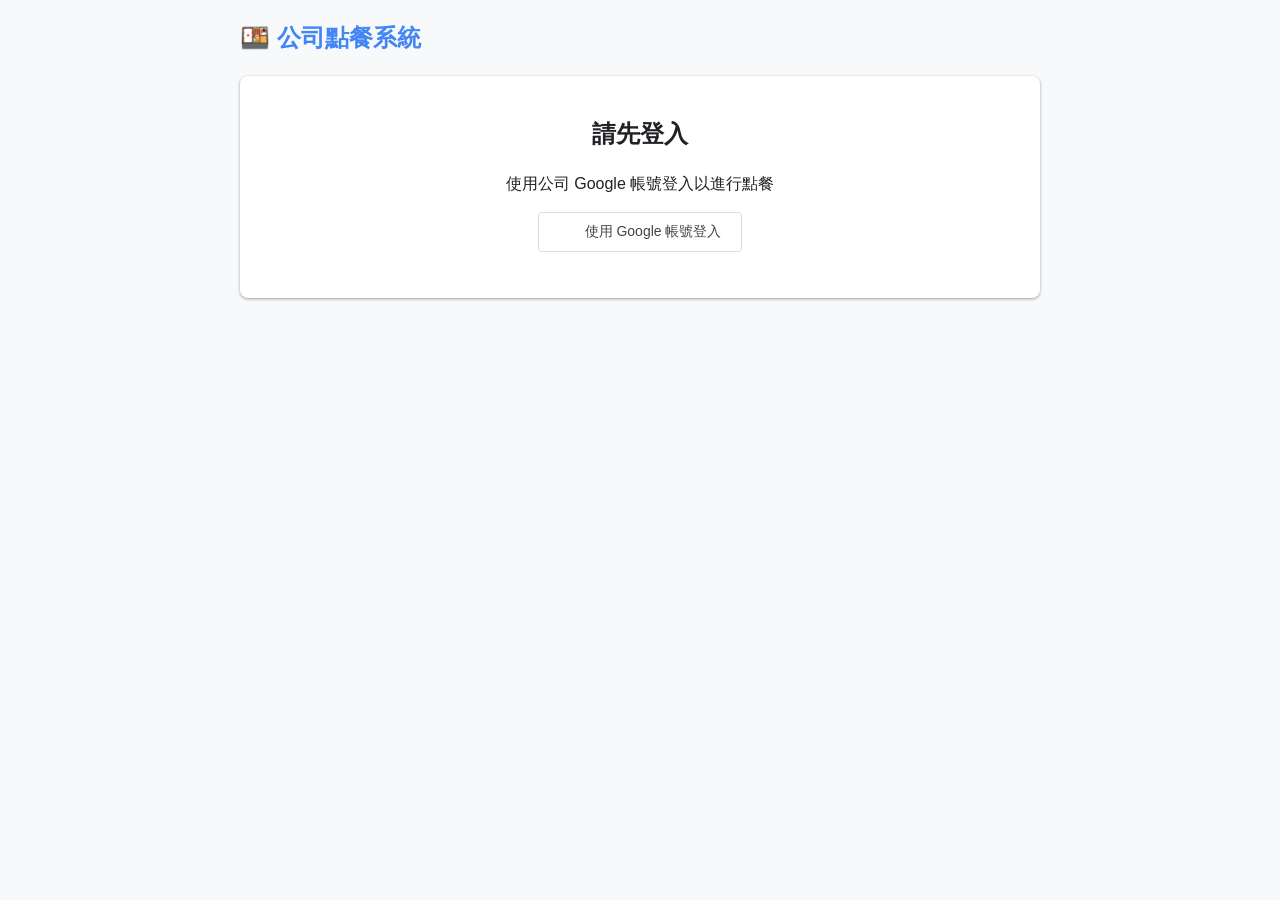
<file: index.html>
<!DOCTYPE html>
<html lang="zh-Hant">

<head>
    <meta charset="UTF-8">
    <meta name="viewport" content="width=device-width, initial-scale=1.0">
    <title>公司內部點餐工具1</title>
    <link rel="stylesheet" href="all.css">
    <!-- Google Identity Services -->
    <script src="https://accounts.google.com/gsi/client" async defer></script>
    <!-- Google API Client -->
    <script src="https://apis.google.com/js/api.js"></script>
</head>

<body>

    <div class="container">
        <header>
            <h1>🍱 公司點餐系統</h1>
            <div id="user-info" class="hidden">
                <span id="user-name"></span>
                <button id="sign-out-btn" class="btn btn-outline">登出</button>
            </div>
        </header>
        <!-- 登入區塊 -->
        <section id="login-section">
            <div class="card login-card">
                <h2>請先登入</h2>
                <p>使用公司 Google 帳號登入以進行點餐</p>
                <button id="custom-login-btn" class="custom-google-btn">
                    <span class="icon"></span>
                    <span class="text">使用 Google 帳號登入</span>
                </button>
            </div>
        </section>

        <!-- 載入中 / 狀態提示 -->
        <section id="status-section" class="hidden">
            <div class="loader"></div>
            <p id="status-text">載入中...</p>
        </section>

        <!-- 主應用程式區塊 (需登入且有權限) -->
        <main id="app-section" class="hidden">

            <!-- 管理員設定區塊 (僅管理員可見) -->
            <section id="admin-section" class="card hidden">
                <h3>👑 管理員設定</h3>
                <div class="admin-controls">
                    <button id="btn-open-config" class="btn btn-secondary">設定今日餐廳</button>
                    <button id="btn-clear-orders" class="btn btn-danger">清空今日點餐</button>
                </div>
                <div id="admin-config-panel" class="hidden mt-3">
                    <h4>選擇今日開放餐廳：</h4>
                    <div id="restaurant-checkboxes" class="checkbox-group">
                        <!-- JS 動態生成 -->
                    </div>
                    <button id="btn-save-config" class="btn btn-primary mt-2">儲存設定</button>
                </div>
            </section>

            <!-- 今日菜單區塊 -->
            <section id="menu-section">
                <h2>📅 今日菜單 <span id="today-restaurants"></span></h2>
                <div id="menu-container" class="grid-container">
                    <!-- JS 動態生成餐點卡片 -->
                    <p class="placeholder-text">今日尚未設定餐廳或菜單載入中...</p>
                </div>
            </section>
        </main>

        <!-- 訂單確認浮動視窗 / 底部區塊 -->
        <section id="order-summary-section" class="hidden">
            <!-- 用於顯示簡易結算或複製按鈕，可視需求擴充 -->
            <button id="btn-show-orders" class="btn btn-info">查看今日訂單總覽</button>
        </section>

    </div>

    <!-- 訂單列表 Modal -->
    <div id="orders-modal" class="modal hidden">
        <div class="modal-content">
            <span class="close-modal">&times;</span>
            <h2>📋 今日訂單列表</h2>
            <div class="table-wrapper">
                <table id="orders-table">
                    <thead>
                        <tr>
                            <th>時間</th>
                            <th>訂購人</th>
                            <th>餐廳</th>
                            <th>餐點</th>
                            <th>金額</th>
                            <th>備註</th>
                        </tr>
                    </thead>
                    <tbody id="orders-list">
                        <!-- JS 動態生成 -->
                    </tbody>
                </table>
            </div>
            <div class="modal-footer">
                <p>總金額: <span id="total-amount">0</span> 元</p>
                <button id="btn-copy-orders" class="btn btn-success">複製訂單文字 (Line)</button>
            </div>
        </div>
    </div>

    <script src="all.js"></script>
</body>

</html>
</file>
<file: all.css>
:root {
    --primary-color: #4285f4;
    --primary-hover: #3367d6;
    --secondary-color: #34a853;
    --danger-color: #ea4335;
    --warning-color: #fbbc04;
    --info-color: #1199ee;
    --bg-color: #f8f9fa;
    --card-bg: #ffffff;
    --text-color: #202124;
    --text-secondary: #5f6368;
    --border-color: #dadce0;
    --radius: 8px;
    --shadow: 0 1px 2px 0 rgba(60, 64, 67, 0.3), 0 1px 3px 1px rgba(60, 64, 67, 0.15);
}

* {
    box-sizing: border-box;
}

body {
    font-family: 'Google Sans', 'Roboto', Arial, sans-serif;
    background-color: var(--bg-color);
    color: var(--text-color);
    margin: 0;
    padding: 20px;
    line-height: 1.5;
}

.container {
    max-width: 800px;
    margin: 0 auto;
}

header {
    display: flex;
    justify-content: space-between;
    align-items: center;
    margin-bottom: 20px;
}

h1 {
    margin: 0;
    font-size: 1.5rem;
    color: var(--primary-color);
}

h2,
h3,
h4 {
    margin-top: 0;
}

/* Utilities */
.hidden {
    display: none !important;
}

.mt-2 {
    margin-top: 0.5rem;
}

.mt-3 {
    margin-top: 1rem;
}

/* Cards & Layout */
.card {
    background: var(--card-bg);
    border-radius: var(--radius);
    box-shadow: var(--shadow);
    padding: 20px;
    margin-bottom: 20px;
    transition: box-shadow 0.3s ease;
}

.card:hover {
    box-shadow: 0 4px 8px 3px rgba(60, 64, 67, 0.15);
}

.login-card {
    text-align: center;
    padding: 40px 20px;
}

.grid-container {
    display: grid;
    grid-template-columns: repeat(auto-fill, minmax(250px, 1fr));
    gap: 15px;
}

/* Buttons */
.btn {
    display: inline-block;
    padding: 8px 16px;
    font-size: 14px;
    font-weight: 500;
    text-align: center;
    border: 1px solid transparent;
    border-radius: 4px;
    cursor: pointer;
    transition: background-color 0.2s;
}

.btn-primary {
    background-color: var(--primary-color);
    color: white;
}

.btn-primary:hover {
    background-color: var(--primary-hover);
}

.btn-secondary {
    background-color: white;
    border-color: var(--border-color);
    color: var(--text-color);
}

.btn-secondary:hover {
    background-color: #f1f3f4;
}

.btn-danger {
    background-color: var(--danger-color);
    color: white;
}

.btn-danger:hover {
    background-color: #d93025;
}

.btn-success {
    background-color: var(--secondary-color);
    color: white;
}

.btn-info {
    background-color: var(--info-color);
    color: white;
}

.btn-outline {
    background: transparent;
    border: 1px solid var(--primary-color);
    color: var(--primary-color);
}

.btn-outline:hover {
    background: rgba(66, 133, 244, 0.04);
}

/* Form Elements */
input[type="text"],
input[type="number"] {
    width: 100%;
    padding: 8px;
    margin: 5px 0;
    border: 1px solid var(--border-color);
    border-radius: 4px;
}

.checkbox-group label {
    display: block;
    margin-bottom: 8px;
    cursor: pointer;
}

/* Menu Items */
.menu-item {
    border: 1px solid var(--border-color);
    border-radius: var(--radius);
    padding: 15px;
    background: white;
    display: flex;
    flex-direction: column;
}

.menu-item h4 {
    margin-bottom: 5px;
    color: var(--text-color);
}

.menu-item .price {
    color: var(--danger-color);
    font-weight: bold;
    margin-bottom: 10px;
}

.menu-item .note-input {
    margin-bottom: 10px;
    font-size: 12px;
}

/* Modal */
.modal {
    position: fixed;
    z-index: 100;
    left: 0;
    top: 0;
    width: 100%;
    height: 100%;
    background-color: rgba(0, 0, 0, 0.5);
    display: flex;
    justify-content: center;
    align-items: center;
}

.modal-content {
    background-color: #fff;
    padding: 20px;
    border-radius: var(--radius);
    width: 90%;
    max-width: 600px;
    max-height: 80vh;
    overflow-y: auto;
    position: relative;
}

.close-modal {
    position: absolute;
    top: 10px;
    right: 20px;
    font-size: 28px;
    font-weight: bold;
    cursor: pointer;
}

.table-wrapper {
    overflow-x: auto;
}

table {
    width: 100%;
    border-collapse: collapse;
    margin-top: 10px;
}

th,
td {
    padding: 10px;
    border-bottom: 1px solid var(--border-color);
    text-align: left;
    font-size: 14px;
}

th {
    background-color: #f1f3f4;
}

/* Loading */
.loader {
    border: 4px solid #f3f3f3;
    border-top: 4px solid var(--primary-color);
    border-radius: 50%;
    width: 40px;
    height: 40px;
    animation: spin 1s linear infinite;
    margin: 20px auto;
}

@keyframes spin {
    0% {
        transform: rotate(0deg);
    }

    100% {
        transform: rotate(360deg);
    }
}

#status-section {
    text-align: center;
    padding: 40px;
}

/* Custom Google Button */
.custom-google-btn {
    display: inline-flex;
    align-items: center;
    background-color: white;
    color: #444;
    border: 1px solid #dadce0;
    border-radius: 4px;
    padding: 0 12px 0 0;
    font-family: 'Google Sans', arial, sans-serif;
    font-size: 14px;
    font-weight: 500;
    cursor: pointer;
    height: 40px;
    transition: background-color .218s, border-color .218s, box-shadow .218s;
}

.custom-google-btn:hover {
    background-color: #f8f9fa;
    border-color: #d2e3fc;
    box-shadow: 0 1px 2px rgba(60, 64, 67, 0.3);
}

.custom-google-btn .icon {
    background: url('https://lh3.googleusercontent.com/COxitqgJr1sJnIDe8-jiKhxDx1FrYbtRHKJ9z_hELisAlapwE9LUPh6fcXIfb5vwpbMl4xl9H9TRFPc5NOO8Sb3VSgIBrfRYvW6cUA') no-repeat center center;
    background-size: 18px;
    width: 38px;
    height: 38px;
    display: inline-block;
}

.custom-google-btn .text {
    padding-left: 8px;
    padding-right: 8px;
}
</file>
